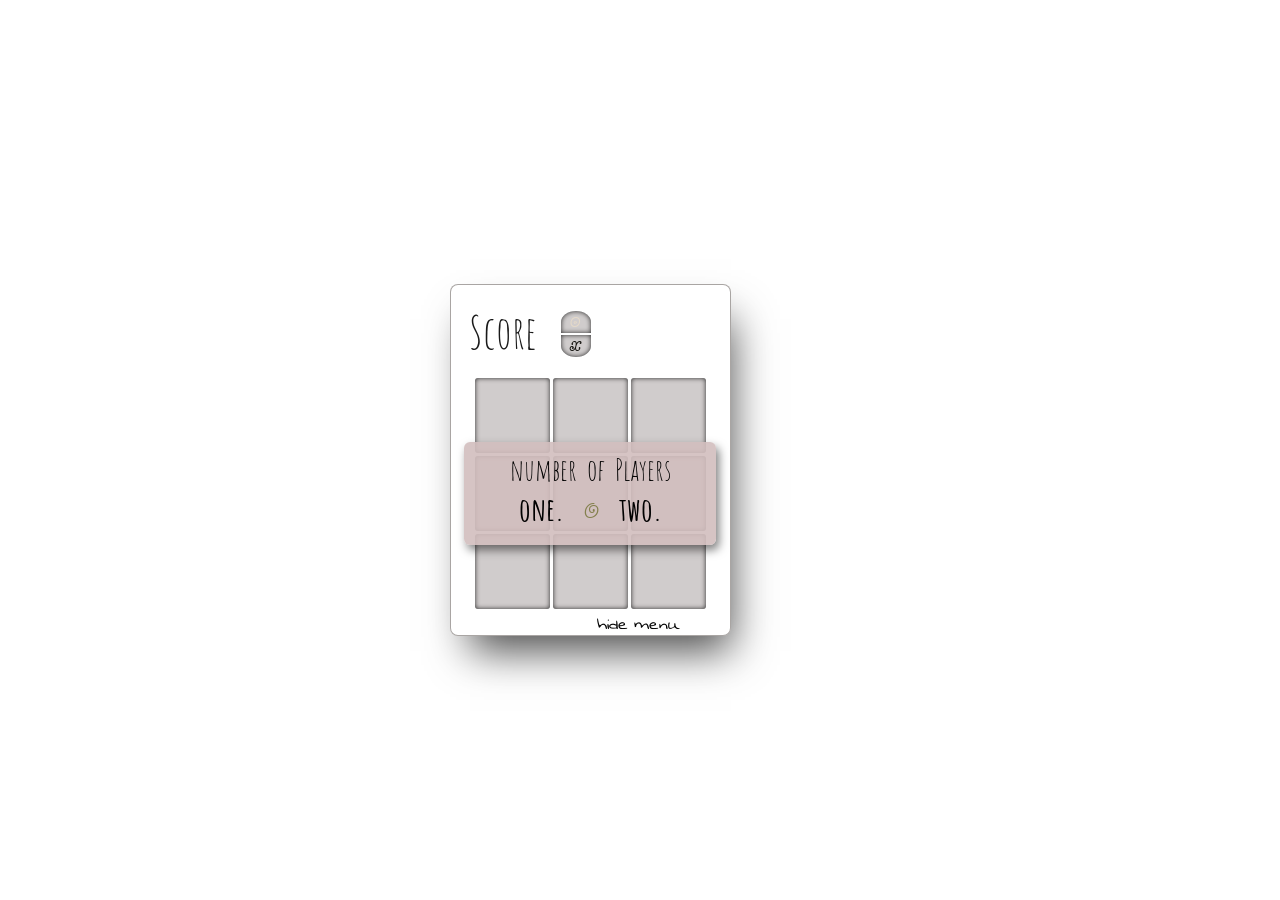
<file: index.html>
<!DOCTYPE html>
<html lang="en">
<head>
  <meta charset="utf-8">
  <title>Tic Tac Toe</title>
  <link href="https://fonts.googleapis.com/css?family=Amatic+SC|Bonbon|Rock+Salt|Swanky+and+Moo+Moo|Gaegu" rel="stylesheet">
  <link rel="stylesheet" type="text/css" href="index.css" />
</head>
<body>
  
  <div class="wrapper">
    <div class="scoreboard">
      <div class="heading">Score</div>
      <ul class="players">
        <li id="p1" class="player">
          <span class="sign"></span><span class="name"></span><span class="wins"></span>
        </li>
        <li id="p2" class="player">
          <span class="sign"></span><span class="name"></span><span class="wins"></span>
        </li>
      </ul>
    </div>
    <div class="board">
      <ul id="grid">
        <li id="11" data-empty="true"></li>
        <li id="12" data-empty="true"></li>
        <li id="13" data-empty="true"></li>
        <li id="21" data-empty="true"></li>
        <li id="22" data-empty="true"></li>
        <li id="23" data-empty="true"></li>
        <li id="31" data-empty="true"></li>
        <li id="32" data-empty="true"></li>
        <li id="33" data-empty="true"></li>
      </ul>
      <div id="overlay">
        <div id="content-wrapper">
          <div id="content1" class="content-box"></div>
          <div id="content2" class="content-box"></div>
          <div id="content3" class="content-box"></div>
        </div>
        <div id="fader" onmouseover="fadeMenu()" onmouseout="unfadeMenu()">hide menu</div>
      </div>
    </div>
  </div>

  <script src="index.js"></script>
</body>
</html>
</file>
<file: index.css>
body {
    margin: 0;
    height: 100vh;
    background: url('https://s26.postimg.cc/ani1ug6eh/803289.jpg') no-repeat;
    background-size: cover;
    display: flex;
    justify-content: center;
    align-items: center;
  }
  .wrapper {
    margin-right: 100px;
    margin-bottom: -20px;
    background: url('https://s26.postimg.cc/h8ubazai1/brown_close_up_surface_texture_wood_640x426.jpg');
    border-radius: 8px;
    border: 1px solid rgba(40, 30, 25, 0.4);
    box-shadow: 10px 25px 40px -10px rgba(0,0,0,0.7)
  }
  .scoreboard {
    margin: 18px 5px 14px 18px;
    cursor: default;
    display: flex;
    align-items: center;
  }
  .heading {
    font-family: 'Amatic SC', cursive;
    font-size: 45px;
    color: rgba(0, 0, 0, 0.9);
    margin: 0px 20px 4px 0px;
  }
  ul.players {
    list-style-type: none;
    margin: 0;
    padding: 0;
    flex: 1;
    
  }
  li.player {
    display: flex;
    align-items: center;
  }
  span {
    line-height: 12px;
  }
  
  span.sign {
    width: 22px;
    padding: 5px 4px;
    margin: 0px 3px;
    font-family: 'Bonbon', cursive;
    font-size: 20px;
    text-align: center;
    background: rgba(20, 0, 0, 0.2);
    box-shadow: inset 0px 0px 5px rgba(0, 0, 0, 0.8);
    background-clip: padding-box;
    border: 1px solid transparent;
  }
  #p1 span.sign {
    border-radius: 50% 50% 0 0;
  }
  #p2 span.sign {
    border-radius: 0 0 50% 50%;
  }
  span.name {
    width: 80px;
    font-family: 'Gaegu', cursive;
    font-size: 19px;
    color: rgba(255, 255, 255, 0.75);
    margin-left: 6px;
  }
  #p1 > span.name {
    padding-bottom: 2px;
  }
  #p2 > span.name {
    padding-bottom: 8px;
  }
  
  span.wins {
    font-family: 'Rock Salt', cursive;
    font-size: 14px;
    color: rgba(0, 0, 0, 1);
    padding-bottom: 0px;
  }
  .strike {
      position: relative;
  }
  .strike::after{
      content: '';
      border-bottom: 1px solid rgba(0, 0, 0, 0.7);
      position: absolute;
      left: 0;
      top: 50%;
      width: 100%;
  }
  
  div.board {
    position: relative;  
  }
  
  ul#grid {
    list-style-type: none;
    padding: 0;
    margin: 0px 24px 26px 24px;
    display: grid;
    grid-template-rows: repeat(3, 75px);
    grid-template-columns: repeat(3, 75px);
    grid-gap: 3px;
    border-radius: 2px;
  }
  
  ul#grid > li {
    background: rgba(20, 0, 0, 0.2);
    display: flex;
    justify-content: center;
    align-items: center;
    font-family: 'Bonbon', cursive;
    font-size: 55px;
    border-radius: 3px;
    box-shadow: inset 0px 0px 5px rgba(0, 0, 0, 0.8);
  }
  
  ul#grid > li.hover:hover {
    opacity: 0.6;
    cursor: pointer;
  }
  
  #overlay {
    position: absolute;
    width: 100%;
    height: 100%;
    top: 0;
    left: 0;
    border-radius: 2px;
    z-index: 10;
    display: flex;
    justify-content: center;
    align-items: center;
  }
  
  #content-wrapper {
    margin: 0 5%;
    display: flex;
    flex-direction: column;
    text-align: center;
    flex: 1;
    border-radius: 6px;
    box-shadow: 3px 5px 10px rgba(0, 0, 0, 0.5);
  }
  
  .fade-menu .content-box {
    opacity: 0;
  }
  
  .fade-menu#content-wrapper {
    box-shadow: 3px 5px 10px rgba(0, 0, 0, 0); 
  } 
  
  .content-box {
    cursor: default;
    font-family: 'Amatic SC', cursive;
    font-size: 30px;
    background: rgba(210, 190, 190, 0.9);
    transition: opacity 0.7s ease-out;
  }
  
  #content1 {
    border-radius: 6px 6px 0px 0px;
    padding-top: 9px;
  }
  
  #content3 {
    display: flex;
    justify-content: center;
    border-radius: 0px 0px 6px 6px;
    padding-bottom: 9px;
  }
  
  div.button {
    font-size: 32px;
    font-weight: bold;
    margin: 0 10px;
    cursor: pointer;
    text-decoration: underline;
    text-decoration-color: transparent;
    transition: transform 0.1s ease-out;
  }
  div.button:hover {
    text-decoration: underline;
    text-decoration-color: rgba(123, 121, 64, 0.9);
    transform: scale(1.2);
  }
  
  input {
    font-family: 'Gaegu', cursive;
    font-size: 26px;
    text-align: center;
    color: white;
    width: 50%;
    margin-top: 6px;
    border-radius: 4px;
    outline: none;
    border: none;
    padding: 2px 8px;
    background-color: rgba(0, 0, 0, 0.4);
  }
  
  .bonbon-large {
    font-family: 'Bonbon', cursive;
    color: rgba(123, 121, 64, 0.9);
  }
  span.bonbon-large {
    font-size: 52px;
    margin-right: 10px;
    margin-left: -15px;
  }
  
  #fader {
    position: absolute;
    cursor: default;
    bottom: -30px;
    right: 50px;
    font-family: 'Swanky and Moo Moo', cursive;
    font-size: 20px;
    color: rgba(0, 0, 0, 1);
    z-index: 20;
  }
  
  #separator {
    font-size: 23px;
    margin: 10px 10px;
  }
  
  @keyframes rotate {
    from {
      transform: rotate(0deg);
    }
    to { 
      transform: rotate(360deg);
    }
  }
  .rotate {
    animation-name: rotate; 
    animation-duration: 4.5s; 
    animation-iteration-count: infinite;
    animation-timing-function: linear;
  }
  
  .sign-highlight {
    border: 1px solid rgba(187, 188, 58, 0.5) !important;
  }
</file>
<file: ttt.css>
body {
    margin: 0;
    height: 100vh;
    background: url('https://s26.postimg.cc/ani1ug6eh/803289.jpg') no-repeat;
    background-size: cover;
    display: flex;
    justify-content: center;
    align-items: center;
  }
  .wrapper {
    margin-right: 100px;
    margin-bottom: -20px;
    background: url('https://s26.postimg.cc/h8ubazai1/brown_close_up_surface_texture_wood_640x426.jpg');
    border-radius: 8px;
    border: 1px solid rgba(40, 30, 25, 0.4);
    box-shadow: 10px 25px 40px -10px rgba(0,0,0,0.7)
  }
  .scoreboard {
    margin: 18px 5px 14px 18px;
    cursor: default;
    display: flex;
    align-items: center;
  }
  .heading {
    font-family: 'Amatic SC', cursive;
    font-size: 45px;
    color: rgba(0, 0, 0, 0.9);
    margin: 0px 20px 4px 0px;
  }
  ul.players {
    list-style-type: none;
    margin: 0;
    padding: 0;
    flex: 1;
    
  }
  li.player {
    display: flex;
    align-items: center;
  }
  span {
    line-height: 12px;
  }
  
  span.sign {
    width: 22px;
    padding: 5px 4px;
    margin: 0px 3px;
    font-family: 'Bonbon', cursive;
    font-size: 20px;
    text-align: center;
    background: rgba(20, 0, 0, 0.2);
    box-shadow: inset 0px 0px 5px rgba(0, 0, 0, 0.8);
    background-clip: padding-box;
    border: 1px solid transparent;
  }
  #p1 span.sign {
    border-radius: 50% 50% 0 0;
  }
  #p2 span.sign {
    border-radius: 0 0 50% 50%;
  }
  span.name {
    width: 80px;
    font-family: 'Gaegu', cursive;
    font-size: 19px;
    color: rgba(255, 255, 255, 0.75);
    margin-left: 6px;
  }
  #p1 > span.name {
    padding-bottom: 2px;
  }
  #p2 > span.name {
    padding-bottom: 8px;
  }
  
  span.wins {
    font-family: 'Rock Salt', cursive;
    font-size: 14px;
    color: rgba(0, 0, 0, 1);
    padding-bottom: 0px;
  }
  .strike {
      position: relative;
  }
  .strike::after{
      content: '';
      border-bottom: 1px solid rgba(0, 0, 0, 0.7);
      position: absolute;
      left: 0;
      top: 50%;
      width: 100%;
  }
  
  div.board {
    position: relative;  
  }
  
  ul#grid {
    list-style-type: none;
    padding: 0;
    margin: 0px 24px 26px 24px;
    display: grid;
    grid-template-rows: repeat(3, 75px);
    grid-template-columns: repeat(3, 75px);
    grid-gap: 3px;
    border-radius: 2px;
  }
  
  ul#grid > li {
    background: rgba(20, 0, 0, 0.2);
    display: flex;
    justify-content: center;
    align-items: center;
    font-family: 'Bonbon', cursive;
    font-size: 55px;
    border-radius: 3px;
    box-shadow: inset 0px 0px 5px rgba(0, 0, 0, 0.8);
  }
  
  ul#grid > li.hover:hover {
    opacity: 0.6;
    cursor: pointer;
  }
  
  #overlay {
    position: absolute;
    width: 100%;
    height: 100%;
    top: 0;
    left: 0;
    border-radius: 2px;
    z-index: 10;
    display: flex;
    justify-content: center;
    align-items: center;
  }
  
  #content-wrapper {
    margin: 0 5%;
    display: flex;
    flex-direction: column;
    text-align: center;
    flex: 1;
    border-radius: 6px;
    box-shadow: 3px 5px 10px rgba(0, 0, 0, 0.5);
  }
  
  .fade-menu .content-box {
    opacity: 0;
  }
  
  .fade-menu#content-wrapper {
    box-shadow: 3px 5px 10px rgba(0, 0, 0, 0); 
  } 
  
  .content-box {
    cursor: default;
    font-family: 'Amatic SC', cursive;
    font-size: 30px;
    background: rgba(210, 190, 190, 0.9);
    transition: opacity 0.7s ease-out;
  }
  
  #content1 {
    border-radius: 6px 6px 0px 0px;
    padding-top: 9px;
  }
  
  #content3 {
    display: flex;
    justify-content: center;
    border-radius: 0px 0px 6px 6px;
    padding-bottom: 9px;
  }
  
  div.button {
    font-size: 32px;
    font-weight: bold;
    margin: 0 10px;
    cursor: pointer;
    text-decoration: underline;
    text-decoration-color: transparent;
    transition: transform 0.1s ease-out;
  }
  div.button:hover {
    text-decoration: underline;
    text-decoration-color: rgba(123, 121, 64, 0.9);
    transform: scale(1.2);
  }
  
  input {
    font-family: 'Gaegu', cursive;
    font-size: 26px;
    text-align: center;
    color: white;
    width: 50%;
    margin-top: 6px;
    border-radius: 4px;
    outline: none;
    border: none;
    padding: 2px 8px;
    background-color: rgba(0, 0, 0, 0.4);
  }
  
  .bonbon-large {
    font-family: 'Bonbon', cursive;
    color: rgba(123, 121, 64, 0.9);
  }
  span.bonbon-large {
    font-size: 52px;
    margin-right: 10px;
    margin-left: -15px;
  }
  
  #fader {
    position: absolute;
    cursor: default;
    bottom: -30px;
    right: 50px;
    font-family: 'Swanky and Moo Moo', cursive;
    font-size: 20px;
    color: rgba(0, 0, 0, 1);
    z-index: 20;
  }
  
  #separator {
    font-size: 23px;
    margin: 10px 10px;
  }
  
  @keyframes rotate {
    from {
      transform: rotate(0deg);
    }
    to { 
      transform: rotate(360deg);
    }
  }
  .rotate {
    animation-name: rotate; 
    animation-duration: 4.5s; 
    animation-iteration-count: infinite;
    animation-timing-function: linear;
  }
  
  .sign-highlight {
    border: 1px solid rgba(187, 188, 58, 0.5) !important;
  }
</file>
